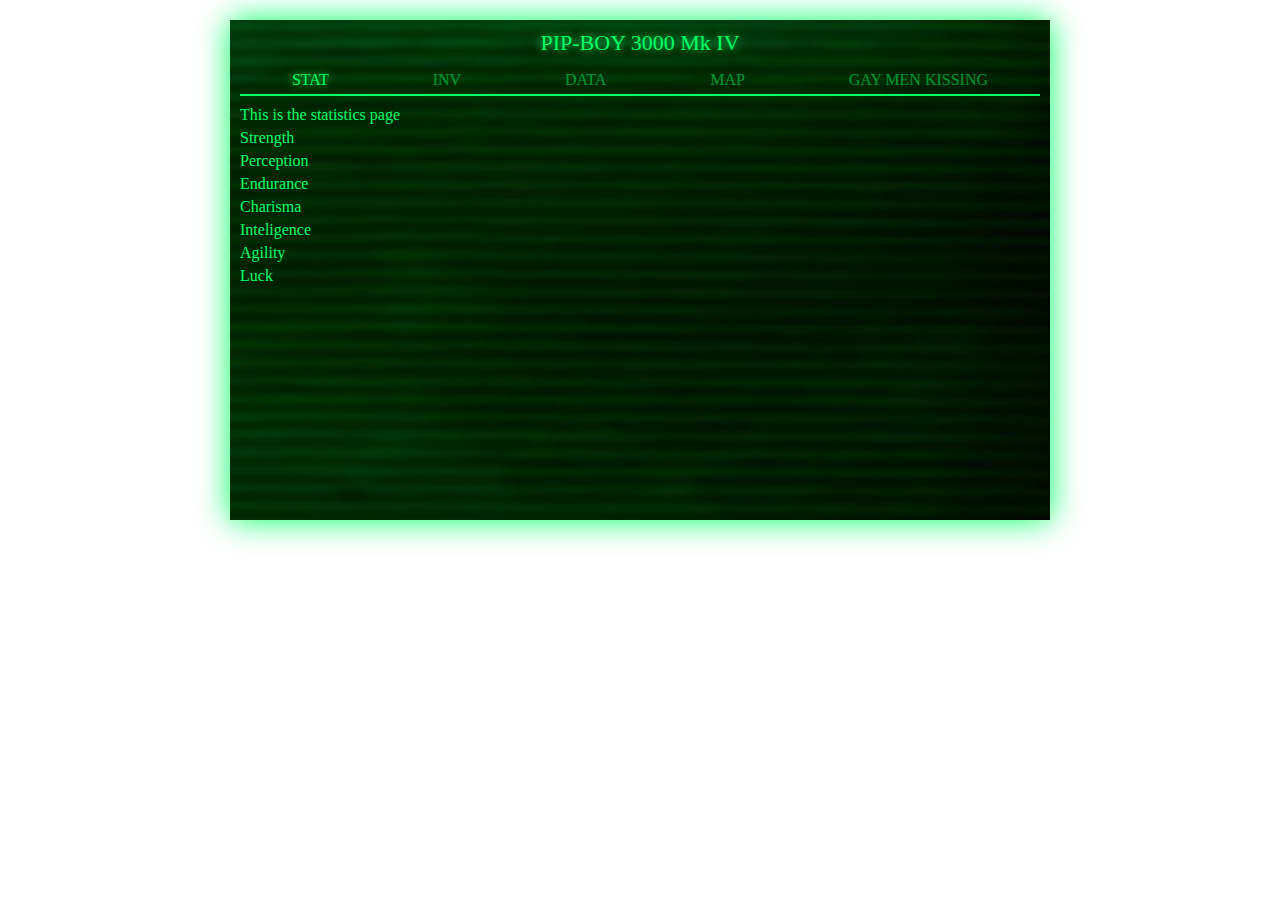
<file: Pip-boy-ui-main/Pip-boy-ui-main/Pip boy/index.html>
<!DOCTYPE html>
<html lang="en">
<head>
  <meta charset="UTF-8">
  <title>Pip-Boy</title>
  <link rel="stylesheet" href="style.css">
</head>
<body>

<div id="screen">
  <div id="header">PIP-BOY 3000 Mk IV</div>

<div id="tabs">
    <span class="tab active">stat</span>
    <span class="tab">inv</span>
    <span class="tab">data</span>
    <span class="tab">map</span>
    <span class="tab">gay men kissing</span>
</div>

<div id="content">
    <div class="page active" id= "stat">
            <p>This is the statistics page</p>
            <p>Strength</p>
            <p>Perception</p>
            <p>Endurance</p>
            <p>Charisma</p>
            <p>Inteligence</p>
            <p>Agility</p>
            <p>Luck</p>
    </div>
    <div class="page" id = "inv">
            <p>This is the inventory page</p>
    </div>
    <div class="page" id = "data">
            <p>This is the data page</p>
    </div>
    <div class="page" id = "map">
            <p>This is the map page</p>
    </div>
    <div class="page" id = "gay men kissing">
            <p>This is the gay men kissing page</p>
            <img src="images/GayMenKissing.jpeg" alt="its gay men kissing">

    </div>
</div>
</div>

<script src="script.js"></script>
</body>
</html>
</file>
<file: Pip-boy-ui-main/Pip-boy-ui-main/Pip boy/style.css>
A/* Basic body style */
body {
  margin: 0;
  background: black;
  font-family: monospace;
  color: #00ff66;
}

/* The main screen */
#screen {
  width: 800px;
  height: 480px;
  margin: 20px auto;
  padding: 10px;
  background-image: url("images/pipboy_bg_loop1.jpg");
  background-size: cover;
  background-position: center;
  background-repeat: no-repeat;
  color: #00ff66;
  box-shadow: 0 0 30px #00ff66;
  position: relative;
}

/* Header */
#header {
  text-align: center;
  font-size: 22px;
  margin-bottom: 10px;
  text-shadow: 0 0 10px #00ff66;
}

/* Tabs container */
#tabs {
  display: flex;
  justify-content: space-around;
  border-bottom: 2px solid #00ff66;
  margin-bottom: 10px;
}

/* Individual tabs */
.tab {
  cursor: pointer;
  opacity: 0.5;
  padding: 5px 10px;
  text-transform: uppercase;
}

/* Active tab highlight */
.tab.active {
  opacity: 1;
  text-shadow: 0 0 8px #00ff66;
}

/* Pages */
.page {
  display: none; /* hide by default */
}

/* Active page */
.page.active {
  display: block; /* show only the active page */
}

/* Optional: make paragraphs look nice */
.page p {
  margin: 5px 0;
}
.page img {
    filter: brightness(100%) saturate(100%) invert(61%) sepia(89%) 
          saturate(422%) hue-rotate(85deg) brightness(97%) contrast(97%);
}
</file>
